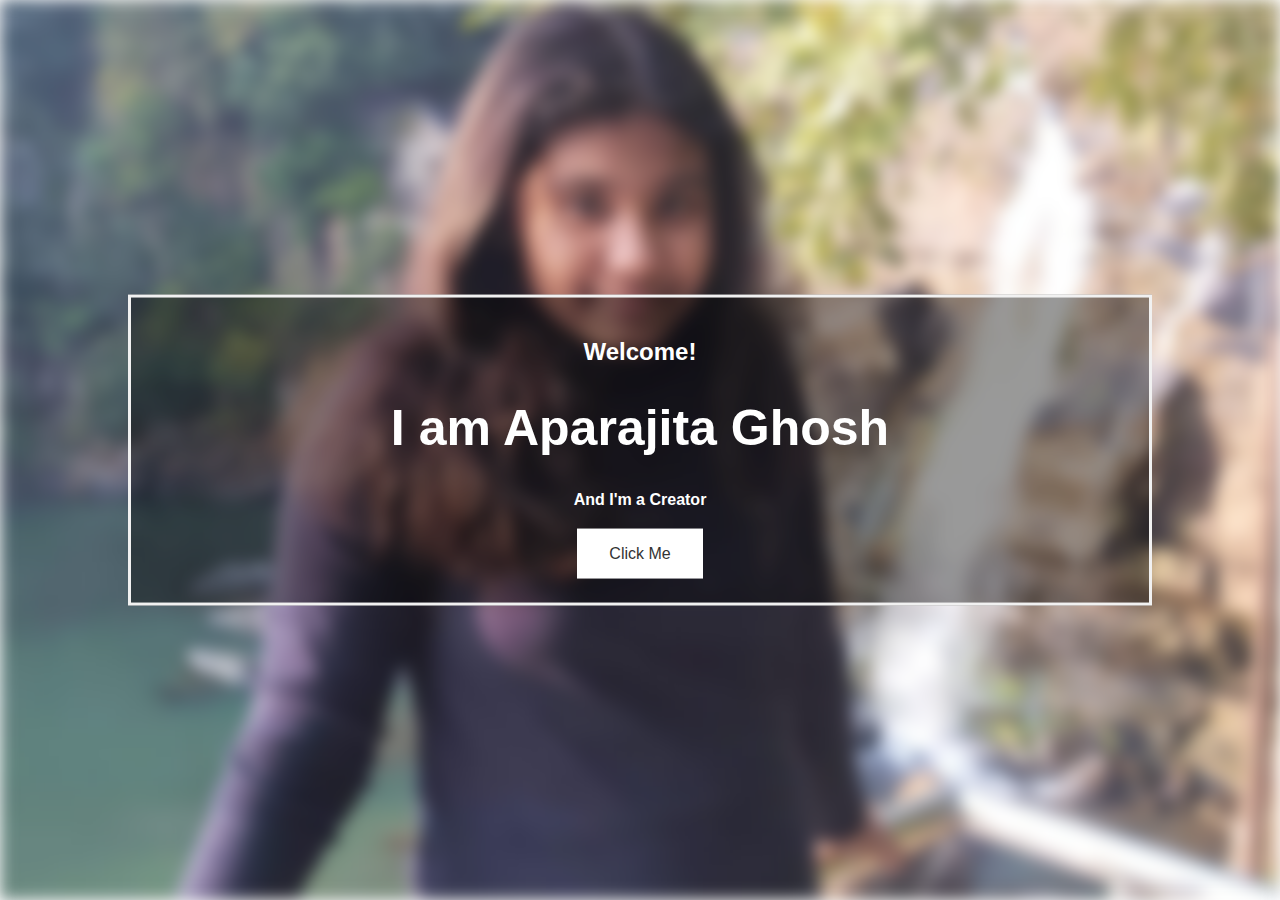
<file: index.html>
<html>
    <title>Aparajita Ghosh</title>
    <head>
        <link href="style.css" rel="stylesheet">
    </head>
    <body>
        <div class="bg-image"></div>
        <div class="bg-text">
            <h2>Welcome!</h2>
            <h1 style="font-size:50px">I am Aparajita Ghosh</h1>
            <p>And I'm a Creator</p>
            <center>
                <button onclick="myFunction()" class="button button1">Click Me</button>
            </center>
        </div>
        <script src="main.js"></script>
    </body>
</html>
</file>
<file: style.css>
body, html{
height:100%;
margin:0;
font-family: Arial, Helvetica, sans-serif;
}

*
{
    box-sizing:border-box;
}

.bg-image
{
    background-image:url("Ranchi\ Pic.jpeg");
    filter:blur(8px);
    -webkit-fiter:blur(8px);
    height:100%;
    background-position: center;
    background-repeat: no-repeat;
    background-size:cover;
}

.bg-text {
    background-color: rgb(0,0,0); /* Fallback color */
    background-color: rgba(0,0,0, 0.4); /* Black w/opacity/see-through */
    color: white;
    font-weight: bold;
    border: 3px solid #f1f1f1;
    position: absolute;
    top: 50%;
    left: 50%;
    transform: translate(-50%, -50%);
    z-index: 2;
    width: 80%;
    padding: 20px;
    text-align: center;
  }

  .button1{
    border: none;
    color: white;
    padding: 16px 32px;
    text-align: center;
    text-decoration: none;
    display: inline-block;
    font-size: 16px;
    margin: 4px 2px;
    transition-duration: 0.4s;
    cursor: pointer;
  }
  .button1
  {
    background-color:rgb(255, 255, 255);
    color:rgb(51, 51, 51);
  }

  .button1:hover {
    background-color: #3f3f3f;
    color: white;}
</file>
